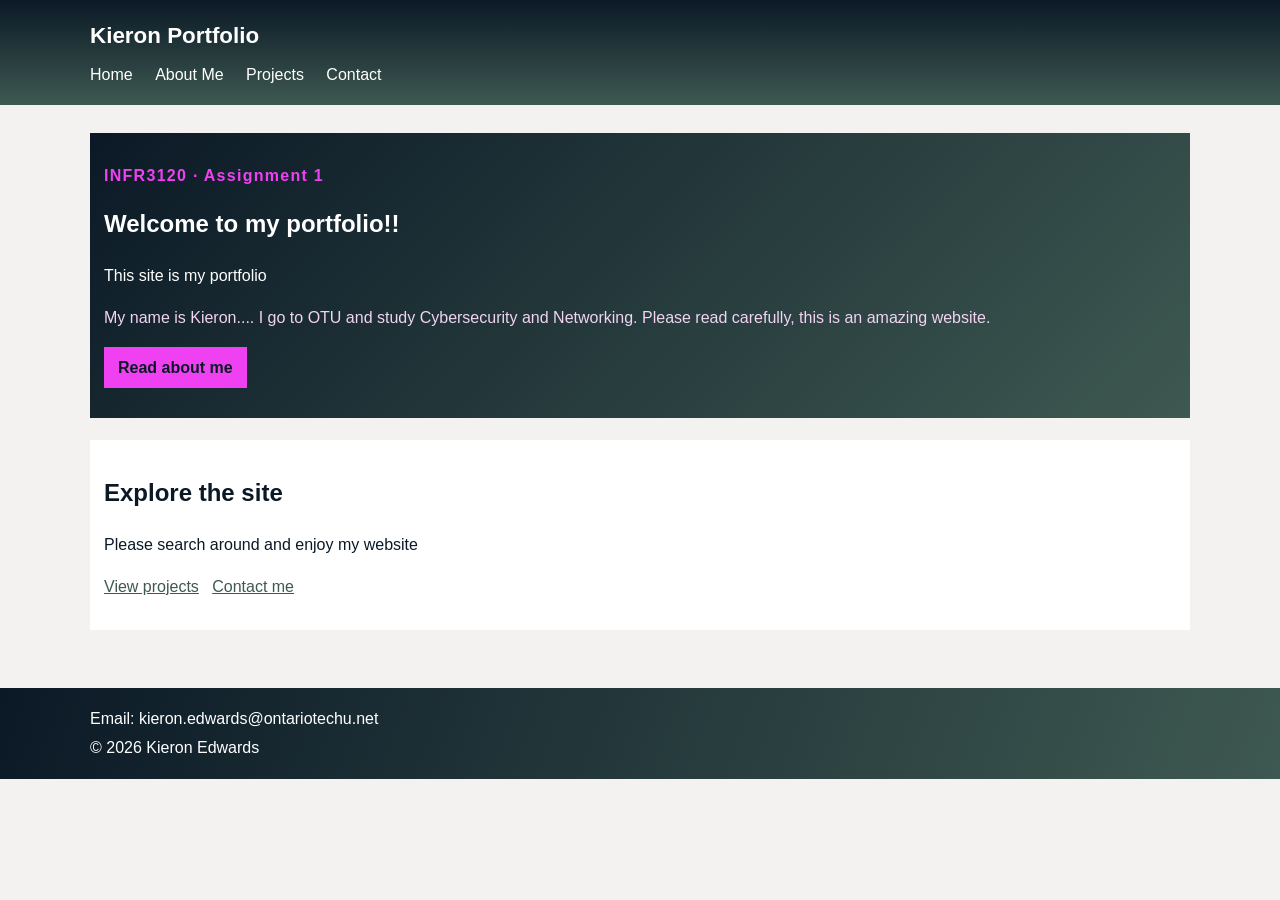
<file: index.html>
<!DOCTYPE html>
<html lang="en">


<head>
    <meta charset="UTF-8">
    <meta name="viewport" content="width=device-width, initial-scale=1">
    <title>Home | Portfolio</title>
    <link rel="stylesheet" href="style.css">
    <link rel="stylesheet" href="mobile.css" media="screen and (max-width: 600px)">
    <link rel="stylesheet" href="tablet.css" media="screen and (min-width: 601px) and (max-width: 900px)">
    <link rel="stylesheet" href="desktop.css" media="screen and (min-width: 901px)">
</head>

<body>
    <header class="header">
        <div class="wrap">
            <p class="name">Kieron Portfolio</p>
            <nav>
                <ul class="nav">
                    <li><a href="index.html">Home</a></li>
                    <li><a href="about.html">About Me</a></li>
                    <li><a href="projects.html">Projects</a></li>
                    <li><a href="contact.html">Contact</a></li>
                </ul>
            </nav>
        </div>
    </header>


    <main class="wrap">
        <section class="intro">
            <p class="label">INFR3120 · Assignment 1</p>
            <h1>Welcome to my portfolio!!</h1>
            <p>This site is my portfolio</p>
            <p class="note">My name is Kieron.... I go to OTU and study Cybersecurity and Networking. Please read carefully, this is an amazing website.</p>
            <p><a class="link" href="about.html">Read about me</a></p>
        </section>

        <section class="links">
            <h2 id="explore-heading">Explore the site</h2>
            <p>Please search around and enjoy my website</p>
            <p><a href="projects.html">View projects</a> &nbsp; <a href="contact.html">Contact me</a></p>
        </section>
    </main>
    

    <footer class="footer">
        <p>Email: kieron.edwards@ontariotechu.net</p>
        <p>© 2026 Kieron Edwards</p>
    </footer>

</body>
</html>
</file>
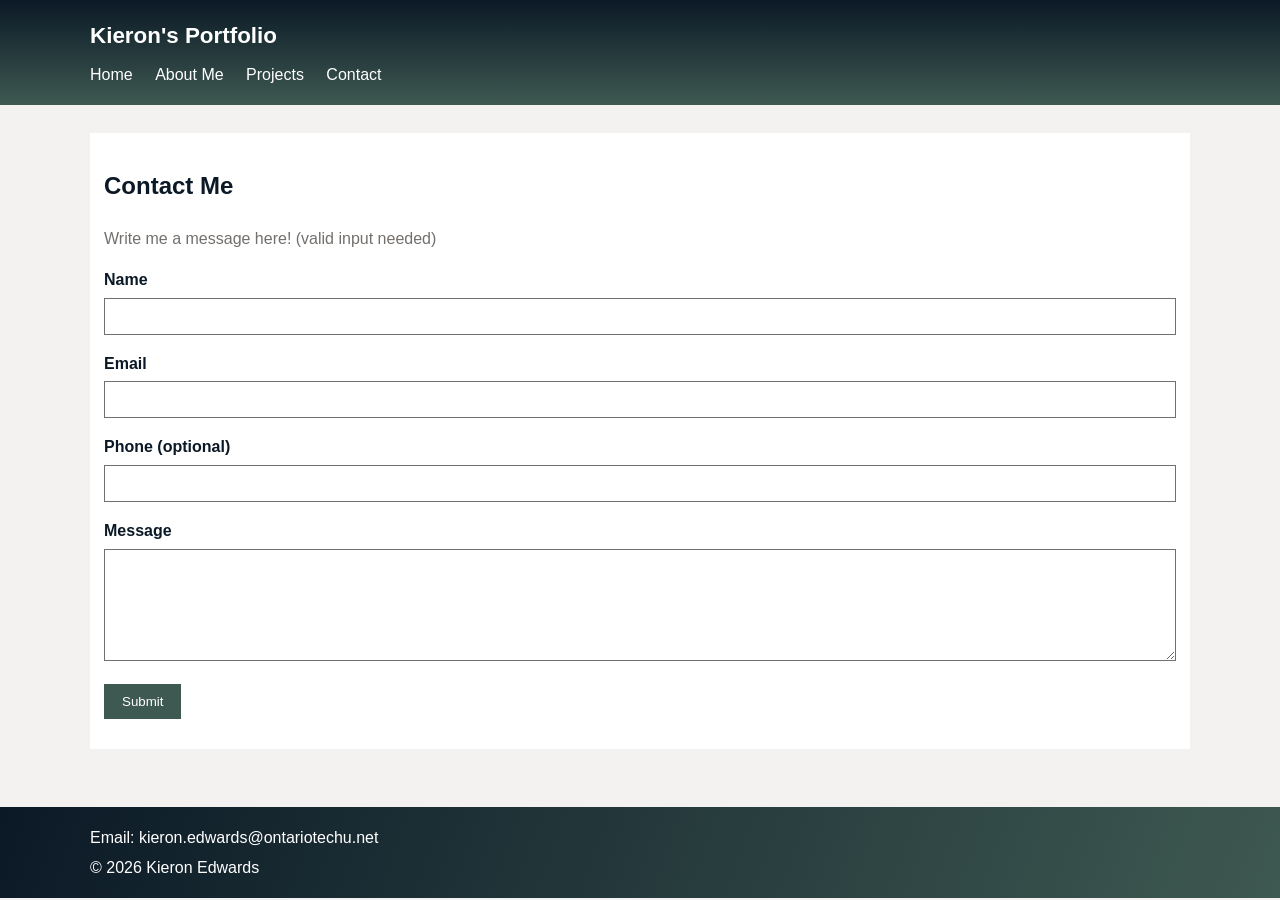
<file: contact.html>
<!DOCTYPE html>
<html lang="en">


<head>
    <meta charset="UTF-8">
    <meta name="viewport" content="width=device-width, initial-scale=1">
    <title>Contact | Portfolio</title>
    <link rel="stylesheet" href="style.css">
    <link rel="stylesheet" href="mobile.css" media="screen and (max-width: 600px)">
    <link rel="stylesheet" href="tablet.css" media="screen and (min-width: 601px) and (max-width: 900px)">
    <link rel="stylesheet" href="desktop.css" media="screen and (min-width: 901px)">
</head>



<body>
    <header class="header">
        <div class="wrap">
            <p class="name">Kieron's Portfolio</p>
            <nav>
                <ul class="nav">
                    <li><a href="index.html">Home</a></li>
                    <li><a href="about.html">About Me</a></li>
                    <li><a href="projects.html">Projects</a></li>
                    <li><a href="contact.html">Contact</a></li>
                </ul>
            </nav>
        </div>
    </header>


    <main class="wrap">

        <section class="content">
            <h1 id="contact-heading">Contact Me</h1>
            <p class="note">Write me a message here! (valid input needed)</p>

            <!-- all the checks here -->
            <form class="form" action="mailto:kieron.edwards@ontariotechu.net" method="post" enctype="text/plain" name="contact">
                <p>
                    <label for="name">Name</label>
                    <input id="name" name="name" type="text" required>
                </p>
                <p>
                    <label for="email">Email</label>
                    <input id="email" name="email" type="email" required>
                </p>
                <p>
                    <label for="phone">Phone (optional)</label>
                    <input id="phone" name="phone" type="tel" pattern="[0-9+() .-]{7,20}" title="Use 7 to 20 digits , spaces, or phone punctuation">
                </p>
                <p>
                    <label for="message">Message</label>
                    <textarea id="message" name="message" rows="6" required></textarea>
                </p>
                <p><button type="submit">Submit</button></p>
            </form>
        </section>

    </main>


    <footer class="footer">
        <p>Email: kieron.edwards@ontariotechu.net</p>
        <p>© 2026 Kieron Edwards</p>
    </footer>


</body>
</html>
</file>
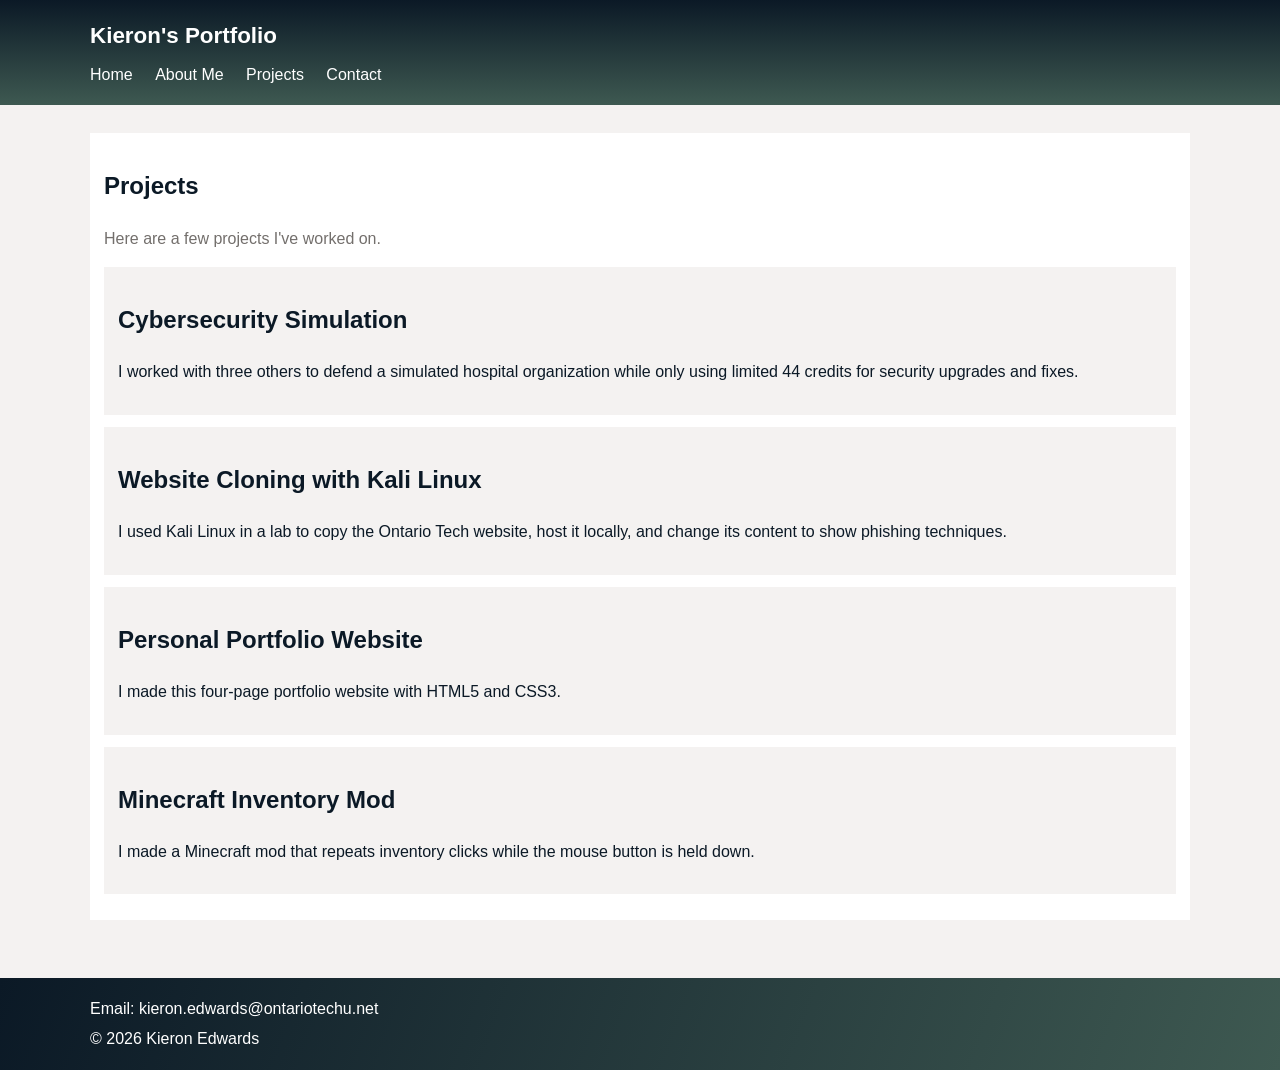
<file: projects.html>
<!DOCTYPE html>
<html lang="en">


<head>
    <meta charset="UTF-8">
    <meta name="viewport" content="width=device-width, initial-scale=1">
    <title>Projects | Kieron's Portfolio</title>
    <link rel="stylesheet" href="style.css">
    <link rel="stylesheet" href="mobile.css" media="screen and (max-width: 600px)">
    <link rel="stylesheet" href="tablet.css" media="screen and (min-width: 601px) and (max-width: 900px)">
    <link rel="stylesheet" href="desktop.css" media="screen and (min-width: 901px)">
</head>


<body>
    <header class="header">
        <div class="wrap">
            <p class="name">Kieron's Portfolio</p>
            <nav>
                <ul class="nav">
                    <li><a href="index.html">Home</a></li>
                    <li><a href="about.html">About Me</a></li>
                    <li><a href="projects.html">Projects</a></li>
                    <li><a href="contact.html">Contact</a></li>
                </ul>
            </nav>
        </div>
    </header>


    <main class="wrap">
        <section class="content">
            <h1 id="projects-heading">Projects</h1>
            <p class="note">Here are a few projects I've worked on.</p>

            <article class="project">
                <h2>Cybersecurity Simulation</h2>
                <p>I worked with three others to defend a simulated hospital organization while only using limited 44 credits for security upgrades and fixes.</p>
            </article>
            <article class="project">
                <h2>Website Cloning with Kali Linux</h2>
                <p>I used Kali Linux in a lab to copy the Ontario Tech website, host it locally, and change its content to show phishing techniques.</p>
            </article>
            <article class="project">
                <h2>Personal Portfolio Website</h2>
                <p>I made this four-page portfolio website with HTML5 and CSS3.</p>
            </article>
            <article class="project">
                <h2>Minecraft Inventory Mod</h2>
                <p>I made a Minecraft mod that repeats inventory clicks while the mouse button is held down.</p>
            </article>
        </section>
    </main>


    <footer class="footer">
        <p>Email: kieron.edwards@ontariotechu.net</p>
        <p>© 2026 Kieron Edwards</p>
    </footer>


</body>
</html>
</file>
<file: style.css>
/* shared colors from the adobe theme */
body {
    margin: 0;
    background-color: #f4f2f1;
    color: #0B1926;
    font-family: Arial, Helvetica, sans-serif;
    line-height: 1.6;
}

/* not too wide */
.wrap {
    width: 90%;
    max-width: 1100px;
    margin-left: auto;
    margin-right: auto;
}

.header {
    padding: 18px 0;
    color: white;
    background: linear-gradient(#0B1926, #3E5951);
}

.name {
    margin: 0 0 8px;
    font-size: 1.4em;
    font-weight: bold;
}

.nav {
    margin: 0;
    padding: 0;
    list-style: none;
}

.nav li {
    display: inline;
    margin-right: 18px;
}

.nav a {
    color: white;
    text-decoration: none;
}

.nav a:hover,
.nav a:focus {
    color: #EF41F2;
    text-decoration: underline;
}

main {
    padding-top: 28px;
    padding-bottom: 36px;
}

.intro,
.content,
.links {
    margin-bottom: 22px;
    padding: 14px;
    background-color: white;
}

/* angled gradient */
.intro {
    background: linear-gradient(135deg, #0B1926, #3E5951);
    color: white;
}

.intro h1 {
    margin-top: 0;
}

.label {
    color: #EF41F2;
    font-weight: bold;
    letter-spacing: 0.08em;
}

.note {
    color: #736F6C;
}

.intro .note {
    color: #f1d4f2;
}

a {
    color: #3E5951;
}

.intro a {
    color: #0B1926;
}

.link {
    display: inline-block;
    padding: 8px 14px;
    background-color: #EF41F2;
    font-weight: bold;
    text-decoration: none;
}

.project {
    margin: 12px 0;
    padding: 14px;
    background-color: #f4f2f1;
}

.photo {
    width: 50%;
    margin: 20px auto;
}

.photo img {
    width: 100%;
    height: auto;
}

.video {
    display: block;
    width: 100%;
    height: auto;
}

.form label {
    display: block;
    margin-bottom: 5px;
    font-weight: bold;
}

.form input,
.form textarea {
    box-sizing: border-box;
    width: 100%;
    padding: 10px;
    border: 1px solid #736F6C;
}

.form button {
    padding: 10px 18px;
    border: 0;
    background-color: #3E5951;
    color: white;
    cursor: pointer;
}

.form button:hover,
.form button:focus {
    background-color: #0B1926;
}

.footer {
    padding: 14px 0;
    background: linear-gradient(110deg, #0B1926, #3E5951);
    color: white;
}

.footer p {
    width: 90%;
    max-width: 1100px;
    margin: 4px auto;
}
</file>
<file: mobile.css>
body {
    font-size: 16px;
}

.wrap {
    width: 94%;
}

.nav li {
    display: inline-block;
    margin: 4px 10px 4px 0;
}

.intro,
.content,
.links {
    padding: 14px;
}

.photo {
    width: 90%;
}
</file>
<file: tablet.css>
/* tablet size */
.wrap {
    width: 92%;
}

.photo {
    width: 65%;
}
</file>
<file: desktop.css>
.wrap {
    width: 88%;
}

.photo {
    width: 45%;
}
</file>
